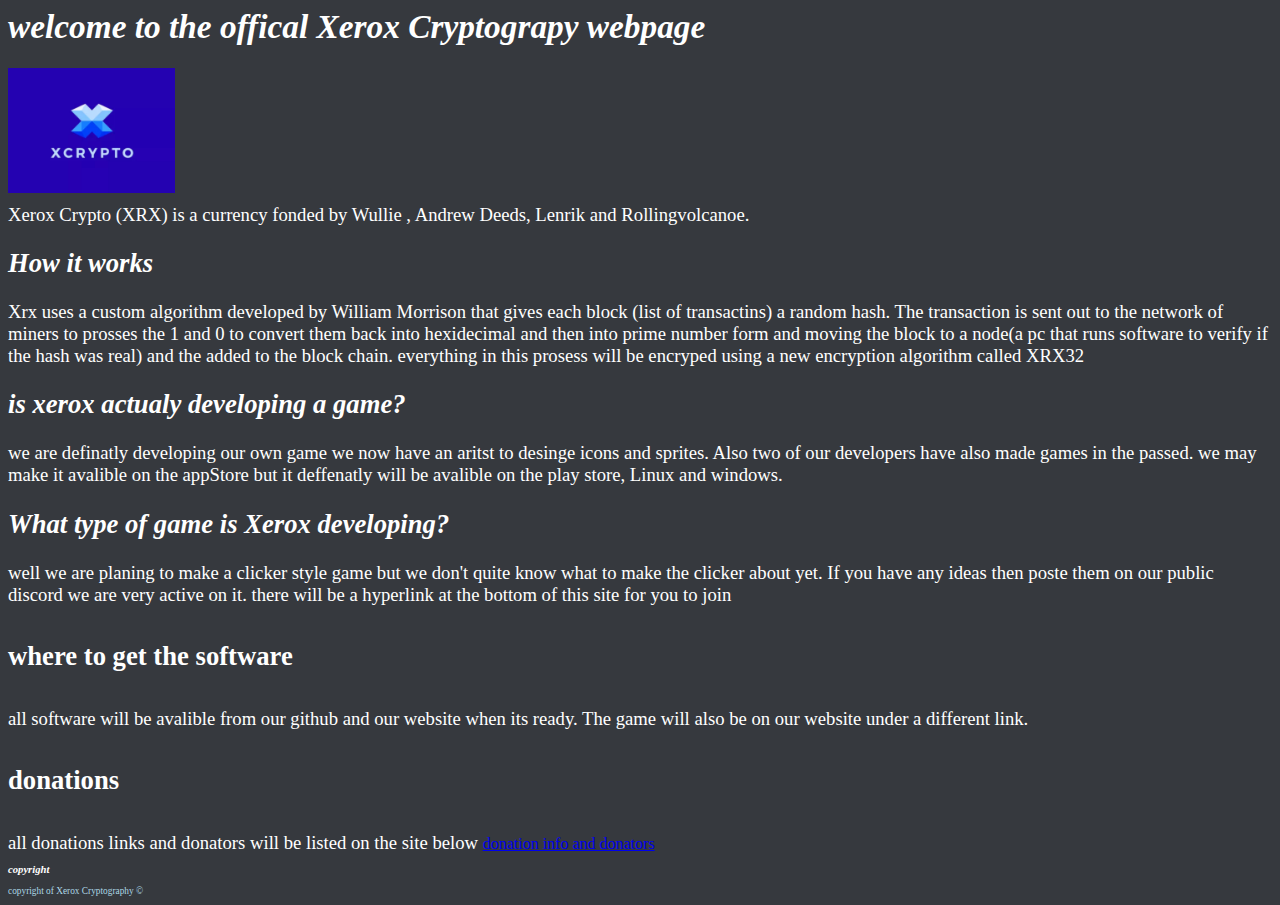
<file: index.html>
<!DOCTPYE html>
<html>
<link rel="stylesheet" type="text/css" href="cssSite1.css">
<head> 
<title> Xerox Crypto(XRX) </title> 
</head>

<body>


<h1> welcome to the offical Xerox Cryptograpy webpage </h1>

<img src="x-crypto.jpg" alt="xrx logo" height="125" weight="125">
<h3> </h3>
<p2> 
Xerox Crypto (XRX) is a currency fonded by Wullie , Andrew Deeds, Lenrik and Rollingvolcanoe.
</p2>

<h2> How it works </h2>

<p2>
Xrx uses a custom algorithm developed by William Morrison that gives each block (list of transactins) a random hash. The transaction is sent out to the network of miners to prosses the 1 and 0 to convert them back into hexidecimal and then into prime number form and moving the block to a node(a pc that runs software to verify if the hash was real) and the added to the block chain. everything in this prosess will be encryped using a new encryption algorithm called XRX32

</p2>

<h2> is xerox actualy developing a game? </h2>

<p2>
we are definatly developing our own game we now have an aritst to desinge icons and sprites. Also two of our developers have also made games in the passed. we may make it avalible on the appStore but it deffenatly will be avalible on the play store, Linux and windows.
</p2>

<h2>What type of game is Xerox developing?</h2>

<p2>
well we are planing to make a clicker style game but we don't quite know what to make the clicker about yet. If you have any ideas then poste them on our public discord we are very active on it. there will be a hyperlink at the bottom of this site for you to join 
</p2>

<h4>where to get the software</h4>

<p3>
all software will be avalible from our github and our website when its ready. The game will also be on our website under a different link.
</p3>
  
 <h4> donations</h4>
 <p3>
   all donations links and donators will be listed on the site below
 </p3>
  <a href="subsite1/donationLinksAndDonators.html "> donation info and donators </a>



<h3> copyright </h3> 
<p1>
copyright of Xerox Cryptography ©
</p>
</body>
</html>
</file>
<file: cssSite1.css>
body {
       background-color: #36393e;
}
/* heading fonts*/
h1 {
      color: white; font-size: 25pt; font-family: verdana; font-style:italic;
}
h2 {
      color: white; font-size: 20pt; font-family: vendana; font-style:italic;
}
h3 { color: white; font-size: 8pt; font-family: vendana; font-style:italic;
}
h4 {color: white; font-size: 20pt; font-family: Ubuntu Mono;
font-style: bold;
}
/*paragrphy fonts*/
p1 {  color: lightblue; font-size: 7pt; font-family: times new roman; font-style:bold;
 
}
p2 {  color: white; font-size: 14pt; font-family: liberation serif; 

}
p3 { color: white; font-size: 14pt; font-family: Ubuntu Condensed;
}
p4 { color: white; font-size: 14pt; font-family: Ubuntu Mono;
}
</file>
